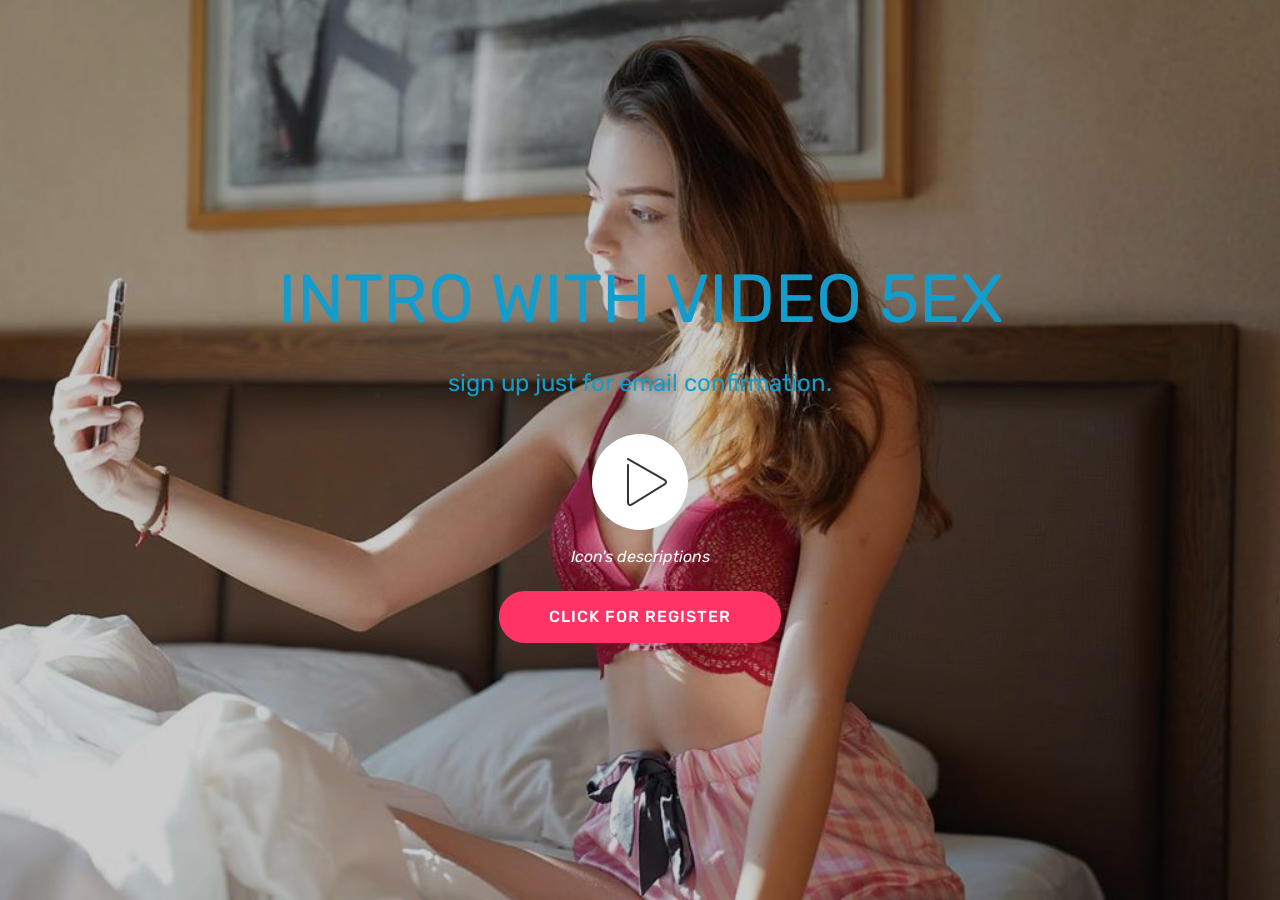
<file: index.html>
<!DOCTYPE html>
<html >
<head>
  <!-- Site made with Mobirise Website Builder v4.7.10, https://mobirise.com -->
  <meta charset="UTF-8">
  <meta http-equiv="X-UA-Compatible" content="IE=edge">
  <meta name="generator" content="Mobirise v4.7.10, mobirise.com">
  <meta name="viewport" content="width=device-width, initial-scale=1, minimum-scale=1">
  <link rel="shortcut icon" href="assets/images/5utwbunrycqqd9y7-128x128.png" type="image/x-icon">
  <meta name="description" content="Du kan være min venn kan du registrere deg med e-post og bekreftelse gratis.
Finn meg med ID caroline88">
  <title>MY PRIVATE SITE FOR 5EX </title>
  <link rel="stylesheet" href="assets/web/assets/mobirise-icons/mobirise-icons.css">
  <link rel="stylesheet" href="assets/tether/tether.min.css">
  <link rel="stylesheet" href="assets/bootstrap/css/bootstrap.min.css">
  <link rel="stylesheet" href="assets/bootstrap/css/bootstrap-grid.min.css">
  <link rel="stylesheet" href="assets/bootstrap/css/bootstrap-reboot.min.css">
  <link rel="stylesheet" href="assets/theme/css/style.css">
  <link rel="stylesheet" href="assets/mobirise/css/mbr-additional.css" type="text/css">
  
  
  
</head>
<body>
  <section class="header8 cid-qWA4hKwgZL mbr-fullscreen mbr-parallax-background" id="header8-0">

    

    <div class="mbr-overlay" style="opacity: 0.2; background-color: rgb(0, 0, 0);">
    </div>

    <div class="container align-center">
        <div class="row justify-content-md-center">
            <div class="mbr-white col-md-10">
                <h1 class="mbr-section-title align-center py-2 mbr-bold mbr-fonts-style display-1"><a href="https://fallen2blossoms.blogspot.com/">
                        INTRO WITH VIDEO 5EX</a></h1>
                <p class="mbr-text align-center py-2 mbr-fonts-style display-5"><a href="https://fallen2blossoms.blogspot.com/">sign up just for email confirmation.
                </a></p>
                <div class="mbr-media show-modal align-center py-2" data-modal=".modalWindow">
                         <a href="https://fallen2blossoms.blogspot.com/"><span class="mbr-iconfont mbri-play"></span></a>
                </div>
                <div class="icon-description align-center font-italic pb-3 mbr-fonts-style display-7">
                        Icon's descriptions
                </div>
                <div class="mbr-section-btn text-center"><a class="btn btn-md btn-secondary display-4" href="https://fallen2blossoms.blogspot.com/">CLICK FOR REGISTER</a></div>
            </div>
        </div>
    </div>
    <div>
        <div class="modalWindow" style="display: none;">
            <div class="modalWindow-container">
                <div class="modalWindow-video-container">
                    <div class="modalWindow-video">
                        <iframe width="100%" height="100%" frameborder="0" allowfullscreen="1" data-src="https://youtu.be/d4KizegVMX4?t=17"></iframe>
                    </div>
                    <a class="close" role="button" data-dismiss="modal">
                        <span aria-hidden="true" class="mbri-close mbr-iconfont closeModal"></span>
                        <span class="sr-only">Close</span>
                    </a>
                </div>
            </div>
        </div>
    </div>
</section>


  <section class="engine"><a href="https://mobiri.se/w">free html5 templates</a></section><script src="assets/web/assets/jquery/jquery.min.js"></script>
  <script src="assets/popper/popper.min.js"></script>
  <script src="assets/tether/tether.min.js"></script>
  <script src="assets/bootstrap/js/bootstrap.min.js"></script>
  <script src="assets/smoothscroll/smooth-scroll.js"></script>
  <script src="assets/playervimeo/vimeo_player.js"></script>
  <script src="assets/parallax/jarallax.min.js"></script>
  <script src="assets/theme/js/script.js"></script>
  
  
</body>
</html>
</file>
<file: assets/web/assets/mobirise-icons/mobirise-icons.css>
@font-face {
  font-family: 'MobiriseIcons';
  src:  url('mobirise-icons.eot?spat4u');
  src:  url('mobirise-icons.eot?spat4u#iefix') format('embedded-opentype'),
    url('mobirise-icons.ttf?spat4u') format('truetype'),
    url('mobirise-icons.woff?spat4u') format('woff'),
    url('mobirise-icons.svg?spat4u#MobiriseIcons') format('svg');
  font-weight: normal;
  font-style: normal;
}

[class^="mbri-"], [class*=" mbri-"] {
  /* use !important to prevent issues with browser extensions that change fonts */
  font-family: MobiriseIcons !important;
  speak: none;
  font-style: normal;
  font-weight: normal;
  font-variant: normal;
  text-transform: none;
  line-height: 1;

  /* Better Font Rendering =========== */
  -webkit-font-smoothing: antialiased;
  -moz-osx-font-smoothing: grayscale;
}

.mbri-add-submenu:before {
  content: "\e900";
}
.mbri-alert:before {
  content: "\e901";
}
.mbri-align-center:before {
  content: "\e902";
}
.mbri-align-justify:before {
  content: "\e903";
}
.mbri-align-left:before {
  content: "\e904";
}
.mbri-align-right:before {
  content: "\e905";
}
.mbri-android:before {
  content: "\e906";
}
.mbri-apple:before {
  content: "\e907";
}
.mbri-arrow-down:before {
  content: "\e908";
}
.mbri-arrow-next:before {
  content: "\e909";
}
.mbri-arrow-prev:before {
  content: "\e90a";
}
.mbri-arrow-up:before {
  content: "\e90b";
}
.mbri-bold:before {
  content: "\e90c";
}
.mbri-bookmark:before {
  content: "\e90d";
}
.mbri-bootstrap:before {
  content: "\e90e";
}
.mbri-briefcase:before {
  content: "\e90f";
}
.mbri-browse:before {
  content: "\e910";
}
.mbri-bulleted-list:before {
  content: "\e911";
}
.mbri-calendar:before {
  content: "\e912";
}
.mbri-camera:before {
  content: "\e913";
}
.mbri-cart-add:before {
  content: "\e914";
}
.mbri-cart-full:before {
  content: "\e915";
}
.mbri-cash:before {
  content: "\e916";
}
.mbri-change-style:before {
  content: "\e917";
}
.mbri-chat:before {
  content: "\e918";
}
.mbri-clock:before {
  content: "\e919";
}
.mbri-close:before {
  content: "\e91a";
}
.mbri-cloud:before {
  content: "\e91b";
}
.mbri-code:before {
  content: "\e91c";
}
.mbri-contact-form:before {
  content: "\e91d";
}
.mbri-credit-card:before {
  content: "\e91e";
}
.mbri-cursor-click:before {
  content: "\e91f";
}
.mbri-cust-feedback:before {
  content: "\e920";
}
.mbri-database:before {
  content: "\e921";
}
.mbri-delivery:before {
  content: "\e922";
}
.mbri-desktop:before {
  content: "\e923";
}
.mbri-devices:before {
  content: "\e924";
}
.mbri-down:before {
  content: "\e925";
}
.mbri-download:before {
  content: "\e989";
}
.mbri-drag-n-drop:before {
  content: "\e927";
}
.mbri-drag-n-drop2:before {
  content: "\e928";
}
.mbri-edit:before {
  content: "\e929";
}
.mbri-edit2:before {
  content: "\e92a";
}
.mbri-error:before {
  content: "\e92b";
}
.mbri-extension:before {
  content: "\e92c";
}
.mbri-features:before {
  content: "\e92d";
}
.mbri-file:before {
  content: "\e92e";
}
.mbri-flag:before {
  content: "\e92f";
}
.mbri-folder:before {
  content: "\e930";
}
.mbri-gift:before {
  content: "\e931";
}
.mbri-github:before {
  content: "\e932";
}
.mbri-globe:before {
  content: "\e933";
}
.mbri-globe-2:before {
  content: "\e934";
}
.mbri-growing-chart:before {
  content: "\e935";
}
.mbri-hearth:before {
  content: "\e936";
}
.mbri-help:before {
  content: "\e937";
}
.mbri-home:before {
  content: "\e938";
}
.mbri-hot-cup:before {
  content: "\e939";
}
.mbri-idea:before {
  content: "\e93a";
}
.mbri-image-gallery:before {
  content: "\e93b";
}
.mbri-image-slider:before {
  content: "\e93c";
}
.mbri-info:before {
  content: "\e93d";
}
.mbri-italic:before {
  content: "\e93e";
}
.mbri-key:before {
  content: "\e93f";
}
.mbri-laptop:before {
  content: "\e940";
}
.mbri-layers:before {
  content: "\e941";
}
.mbri-left-right:before {
  content: "\e942";
}
.mbri-left:before {
  content: "\e943";
}
.mbri-letter:before {
  content: "\e944";
}
.mbri-like:before {
  content: "\e945";
}
.mbri-link:before {
  content: "\e946";
}
.mbri-lock:before {
  content: "\e947";
}
.mbri-login:before {
  content: "\e948";
}
.mbri-logout:before {
  content: "\e949";
}
.mbri-magic-stick:before {
  content: "\e94a";
}
.mbri-map-pin:before {
  content: "\e94b";
}
.mbri-menu:before {
  content: "\e94c";
}
.mbri-mobile:before {
  content: "\e94d";
}
.mbri-mobile2:before {
  content: "\e94e";
}
.mbri-mobirise:before {
  content: "\e94f";
}
.mbri-more-horizontal:before {
  content: "\e950";
}
.mbri-more-vertical:before {
  content: "\e951";
}
.mbri-music:before {
  content: "\e952";
}
.mbri-new-file:before {
  content: "\e953";
}
.mbri-numbered-list:before {
  content: "\e954";
}
.mbri-opened-folder:before {
  content: "\e955";
}
.mbri-pages:before {
  content: "\e956";
}
.mbri-paper-plane:before {
  content: "\e957";
}
.mbri-paperclip:before {
  content: "\e958";
}
.mbri-photo:before {
  content: "\e959";
}
.mbri-photos:before {
  content: "\e95a";
}
.mbri-pin:before {
  content: "\e95b";
}
.mbri-play:before {
  content: "\e95c";
}
.mbri-plus:before {
  content: "\e95d";
}
.mbri-preview:before {
  content: "\e95e";
}
.mbri-print:before {
  content: "\e95f";
}
.mbri-protect:before {
  content: "\e960";
}
.mbri-question:before {
  content: "\e961";
}
.mbri-quote-left:before {
  content: "\e962";
}
.mbri-quote-right:before {
  content: "\e963";
}
.mbri-refresh:before {
  content: "\e964";
}
.mbri-responsive:before {
  content: "\e965";
}
.mbri-right:before {
  content: "\e966";
}
.mbri-rocket:before {
  content: "\e967";
}
.mbri-sad-face:before {
  content: "\e968";
}
.mbri-sale:before {
  content: "\e969";
}
.mbri-save:before {
  content: "\e96a";
}
.mbri-search:before {
  content: "\e96b";
}
.mbri-setting:before {
  content: "\e96c";
}
.mbri-setting2:before {
  content: "\e96d";
}
.mbri-setting3:before {
  content: "\e96e";
}
.mbri-share:before {
  content: "\e96f";
}
.mbri-shopping-bag:before {
  content: "\e970";
}
.mbri-shopping-basket:before {
  content: "\e971";
}
.mbri-shopping-cart:before {
  content: "\e972";
}
.mbri-sites:before {
  content: "\e973";
}
.mbri-smile-face:before {
  content: "\e974";
}
.mbri-speed:before {
  content: "\e975";
}
.mbri-star:before {
  content: "\e976";
}
.mbri-success:before {
  content: "\e977";
}
.mbri-sun:before {
  content: "\e978";
}
.mbri-sun2:before {
  content: "\e979";
}
.mbri-tablet:before {
  content: "\e97a";
}
.mbri-tablet-vertical:before {
  content: "\e97b";
}
.mbri-target:before {
  content: "\e97c";
}
.mbri-timer:before {
  content: "\e97d";
}
.mbri-to-ftp:before {
  content: "\e97e";
}
.mbri-to-local-drive:before {
  content: "\e97f";
}
.mbri-touch-swipe:before {
  content: "\e980";
}
.mbri-touch:before {
  content: "\e981";
}
.mbri-trash:before {
  content: "\e982";
}
.mbri-underline:before {
  content: "\e983";
}
.mbri-unlink:before {
  content: "\e984";
}
.mbri-unlock:before {
  content: "\e985";
}
.mbri-up-down:before {
  content: "\e986";
}
.mbri-up:before {
  content: "\e987";
}
.mbri-update:before {
  content: "\e988";
}
.mbri-upload:before {
 content: "\e926"; 
}
.mbri-user:before {
  content: "\e98a";
}
.mbri-user2:before {
  content: "\e98b";
}
.mbri-users:before {
  content: "\e98c";
}
.mbri-video:before {
  content: "\e98d";
}
.mbri-video-play:before {
  content: "\e98e";
}
.mbri-watch:before {
  content: "\e98f";
}
.mbri-website-theme:before {
  content: "\e990";
}
.mbri-wifi:before {
  content: "\e991";
}
.mbri-windows:before {
  content: "\e992";
}
.mbri-zoom-out:before {
  content: "\e993";
}
.mbri-redo:before {
  content: "\e994";
}
.mbri-undo:before {
  content: "\e995";
}
</file>
<file: assets/theme/css/style.css>
/*!
 * Mobirise v4 theme (https://mobirise.com/)
 * Copyright 2017 Mobirise
 */
section {
  background-color: #eeeeee; }

section,
.container,
.container-fluid {
  position: relative;
  word-wrap: break-word; }

a.mbr-iconfont:hover {
  text-decoration: none; }

.article .lead p, .article .lead ul, .article .lead ol, .article .lead pre, .article .lead blockquote {
  margin-bottom: 0; }

a {
  font-style: normal;
  font-weight: 400;
  cursor: pointer; }
  a, a:hover {
    text-decoration: none; }

figure {
  margin-bottom: 0; }

body {
  color: #232323; }

h1, h2, h3, h4, h5, h6,
.h1, .h2, .h3, .h4, .h5, .h6,
.display-1, .display-2, .display-3, .display-4 {
  line-height: 1;
  word-break: break-word;
  word-wrap: break-word; }

b, strong {
  font-weight: bold; }

blockquote {
  padding: 10px 0 10px 20px;
  position: relative;
  border-left: 2px solid;
  border-color: #ff3366; }

input:-webkit-autofill, input:-webkit-autofill:hover, input:-webkit-autofill:focus, input:-webkit-autofill:active {
  transition-delay: 9999s;
  transition-property: background-color, color; }

textarea[type="hidden"] {
  display: none; }

body {
  position: relative; }

section {
  background-position: 50% 50%;
  background-repeat: no-repeat;
  background-size: cover; }
  section .mbr-background-video,
  section .mbr-background-video-preview {
    position: absolute;
    bottom: 0;
    left: 0;
    right: 0;
    top: 0; }

.hidden {
  visibility: hidden; }

.mbr-z-index20 {
  z-index: 20; }

/*! Base colors */
.mbr-white {
  color: #ffffff; }

.mbr-black {
  color: #000000; }

.mbr-bg-white {
  background-color: #ffffff; }

.mbr-bg-black {
  background-color: #000000; }

/*! Text-aligns */
.align-left {
  text-align: left; }

.align-center {
  text-align: center; }

.align-right {
  text-align: right; }

@media (max-width: 767px) {
  .align-left, .align-center, .align-right, .mbr-section-btn, .mbr-section-title {
    text-align: center; } }
/*! Font-weight  */
.mbr-light {
  font-weight: 300; }

.mbr-regular {
  font-weight: 400; }

.mbr-semibold {
  font-weight: 500; }

.mbr-bold {
  font-weight: 700; }

/*! Media  */
.media-size-item {
  -webkit-flex: 1 1 auto;
  -moz-flex: 1 1 auto;
  -ms-flex: 1 1 auto;
  -o-flex: 1 1 auto;
  flex: 1 1 auto; }

.media-content {
  -webkit-flex-basis: 100%;
  flex-basis: 100%; }

.media-container-row {
  display: -ms-flexbox;
  display: -webkit-flex;
  display: flex;
  -webkit-flex-direction: row;
  -ms-flex-direction: row;
  flex-direction: row;
  -webkit-flex-wrap: wrap;
  -ms-flex-wrap: wrap;
  flex-wrap: wrap;
  -webkit-justify-content: center;
  -ms-flex-pack: center;
  justify-content: center;
  -webkit-align-content: center;
  -ms-flex-line-pack: center;
  align-content: center;
  -webkit-align-items: start;
  -ms-flex-align: start;
  align-items: start; }
  .media-container-row .media-size-item {
    width: 400px; }

.media-container-column {
  display: -ms-flexbox;
  display: -webkit-flex;
  display: flex;
  -webkit-flex-direction: column;
  -ms-flex-direction: column;
  flex-direction: column;
  -webkit-flex-wrap: wrap;
  -ms-flex-wrap: wrap;
  flex-wrap: wrap;
  -webkit-justify-content: center;
  -ms-flex-pack: center;
  justify-content: center;
  -webkit-align-content: center;
  -ms-flex-line-pack: center;
  align-content: center;
  -webkit-align-items: stretch;
  -ms-flex-align: stretch;
  align-items: stretch; }
  .media-container-column > * {
    width: 100%; }

@media (min-width: 992px) {
  .media-container-row {
    -webkit-flex-wrap: nowrap;
    -ms-flex-wrap: nowrap;
    flex-wrap: nowrap; } }
figure {
  overflow: hidden; }

figure[mbr-media-size] {
  transition: width 0.1s; }

.mbr-figure img, .mbr-figure iframe {
  display: block;
  width: 100%; }

.card {
  background-color: transparent;
  border: none; }

.card-img {
  text-align: center;
  flex-shrink: 0; }

.media {
  max-width: 100%;
  margin: 0 auto; }

.mbr-figure {
  -ms-flex-item-align: center;
  -ms-grid-row-align: center;
  -webkit-align-self: center;
  align-self: center; }

.media-container > div {
  max-width: 100%; }

.mbr-figure img, .card-img img {
  width: 100%; }

@media (max-width: 991px) {
  .media-size-item {
    width: auto !important; }

  .media {
    width: auto; }

  .mbr-figure {
    width: 100% !important; } }
/*! Buttons */
.mbr-section-btn {
  margin-left: -.25rem;
  margin-right: -.25rem;
  font-size: 0; }

nav .mbr-section-btn {
  margin-left: 0rem;
  margin-right: 0rem; }

/*! Btn icon margin */
.btn .mbr-iconfont, .btn.btn-sm .mbr-iconfont {
  cursor: pointer;
  margin-right: 0.5rem; }

.btn.btn-md .mbr-iconfont, .btn.btn-md .mbr-iconfont {
  margin-right: 0.8rem; }

.mbr-regular {
  font-weight: 400; }

.mbr-semibold {
  font-weight: 500; }

.mbr-bold {
  font-weight: 700; }

[type="submit"] {
  -webkit-appearance: none; }

/*! Full-screen */
.mbr-fullscreen .mbr-overlay {
  min-height: 100vh; }

.mbr-fullscreen {
  display: flex;
  display: -webkit-flex;
  display: -moz-flex;
  display: -ms-flex;
  display: -o-flex;
  align-items: center;
  -webkit-align-items: center;
  min-height: 100vh;
  padding-top: 3rem;
  padding-bottom: 3rem; }

/*! Map */
.map {
  height: 25rem;
  position: relative; }
  .map iframe {
    width: 100%;
    height: 100%; }

/* Form */
.form-asterisk {
  font-family: initial;
  position: absolute;
  top: -2px;
  font-weight: normal; }

/*! Scroll to top arrow */
.mbr-arrow-up {
  bottom: 25px;
  right: 90px;
  position: fixed;
  text-align: right;
  z-index: 5000;
  color: #ffffff;
  font-size: 32px;
  transform: rotate(180deg);
  -webkit-transform: rotate(180deg); }

.mbr-arrow-up a {
  background: rgba(0, 0, 0, 0.2);
  border-radius: 3px;
  color: #fff;
  display: inline-block;
  height: 60px;
  width: 60px;
  outline-style: none !important;
  position: relative;
  text-decoration: none;
  transition: all .3s ease-in-out;
  cursor: pointer;
  text-align: center; }
  .mbr-arrow-up a:hover {
    background-color: rgba(0, 0, 0, 0.4); }
  .mbr-arrow-up a i {
    line-height: 60px; }

.mbr-arrow-up-icon {
  display: block;
  color: #fff; }

.mbr-arrow-up-icon::before {
  content: "\203a";
  display: inline-block;
  font-family: serif;
  font-size: 32px;
  line-height: 1;
  font-style: normal;
  position: relative;
  top: 6px;
  left: -4px;
  -webkit-transform: rotate(-90deg);
  transform: rotate(-90deg); }

/*! Arrow Down */
.mbr-arrow {
  position: absolute;
  bottom: 45px;
  left: 50%;
  width: 60px;
  height: 60px;
  cursor: pointer;
  background-color: rgba(80, 80, 80, 0.5);
  border-radius: 50%;
  -webkit-transform: translateX(-50%);
  transform: translateX(-50%); }
  .mbr-arrow > a {
    display: inline-block;
    text-decoration: none;
    outline-style: none;
    -webkit-animation: arrowdown 1.7s ease-in-out infinite;
    animation: arrowdown 1.7s ease-in-out infinite; }
    .mbr-arrow > a > i {
      position: absolute;
      top: -2px;
      left: 15px;
      font-size: 2rem; }

@keyframes arrowdown {
  0% {
    transform: translateY(0px);
    -webkit-transform: translateY(0px); }
  50% {
    transform: translateY(-5px);
    -webkit-transform: translateY(-5px); }
  100% {
    transform: translateY(0px);
    -webkit-transform: translateY(0px); } }
@-webkit-keyframes arrowdown {
  0% {
    transform: translateY(0px);
    -webkit-transform: translateY(0px); }
  50% {
    transform: translateY(-5px);
    -webkit-transform: translateY(-5px); }
  100% {
    transform: translateY(0px);
    -webkit-transform: translateY(0px); } }
@media (max-width: 500px) {
  .mbr-arrow-up {
    left: 50%;
    right: auto;
    transform: translateX(-50%) rotate(180deg);
    -webkit-transform: translateX(-50%) rotate(180deg); } }
/*Gradients animation*/
@keyframes gradient-animation {
  from {
    background-position: 0% 100%;
    animation-timing-function: ease-in-out; }
  to {
    background-position: 100% 0%;
    animation-timing-function: ease-in-out; } }
@-webkit-keyframes gradient-animation {
  from {
    background-position: 0% 100%;
    animation-timing-function: ease-in-out; }
  to {
    background-position: 100% 0%;
    animation-timing-function: ease-in-out; } }
.bg-gradient {
  background-size: 200% 200%;
  animation: gradient-animation 5s infinite alternate;
  -webkit-animation: gradient-animation 5s infinite alternate; }

.menu .navbar-brand {
  display: -webkit-flex; }
  .menu .navbar-brand span {
    display: flex;
    display: -webkit-flex; }
  .menu .navbar-brand .navbar-caption-wrap {
    display: -webkit-flex; }
  .menu .navbar-brand .navbar-logo img {
    display: -webkit-flex; }
@media (min-width: 768px) and (max-width: 991px) {
  .menu .navbar-toggleable-sm .navbar-nav {
    display: -webkit-box;
    display: -webkit-flex;
    display: -ms-flexbox; } }
@media (min-width: 992px) {
  .menu .navbar-nav.nav-dropdown {
    display: -webkit-flex; }
  .menu .navbar-toggleable-sm .navbar-collapse {
    display: -webkit-flex !important; } }

/*# sourceMappingURL=style.css.map */
.engine {
	position: absolute;
	text-indent: -2400px;
	text-align: center;
	padding: 0;
	top: 0;
	left: -2400px;
}
</file>
<file: assets/mobirise/css/mbr-additional.css>
@import url(https://fonts.googleapis.com/css?family=Rubik:300,300i,400,400i,500,500i,700,700i,900,900i);





body {
  font-style: normal;
  line-height: 1.5;
}
.mbr-section-title {
  font-style: normal;
  line-height: 1.2;
}
.mbr-section-subtitle {
  line-height: 1.3;
}
.mbr-text {
  font-style: normal;
  line-height: 1.6;
}
.display-1 {
  font-family: 'Rubik', sans-serif;
  font-size: 4.25rem;
}
.display-1 > .mbr-iconfont {
  font-size: 6.8rem;
}
.display-2 {
  font-family: 'Rubik', sans-serif;
  font-size: 3rem;
}
.display-2 > .mbr-iconfont {
  font-size: 4.8rem;
}
.display-4 {
  font-family: 'Rubik', sans-serif;
  font-size: 1rem;
}
.display-4 > .mbr-iconfont {
  font-size: 1.6rem;
}
.display-5 {
  font-family: 'Rubik', sans-serif;
  font-size: 1.5rem;
}
.display-5 > .mbr-iconfont {
  font-size: 2.4rem;
}
.display-7 {
  font-family: 'Rubik', sans-serif;
  font-size: 1rem;
}
.display-7 > .mbr-iconfont {
  font-size: 1.6rem;
}
/* ---- Fluid typography for mobile devices ---- */
/* 1.4 - font scale ratio ( bootstrap == 1.42857 ) */
/* 100vw - current viewport width */
/* (48 - 20)  48 == 48rem == 768px, 20 == 20rem == 320px(minimal supported viewport) */
/* 0.65 - min scale variable, may vary */
@media (max-width: 768px) {
  .display-1 {
    font-size: 3.4rem;
    font-size: calc( 2.1374999999999997rem + (4.25 - 2.1374999999999997) * ((100vw - 20rem) / (48 - 20)));
    line-height: calc( 1.4 * (2.1374999999999997rem + (4.25 - 2.1374999999999997) * ((100vw - 20rem) / (48 - 20))));
  }
  .display-2 {
    font-size: 2.4rem;
    font-size: calc( 1.7rem + (3 - 1.7) * ((100vw - 20rem) / (48 - 20)));
    line-height: calc( 1.4 * (1.7rem + (3 - 1.7) * ((100vw - 20rem) / (48 - 20))));
  }
  .display-4 {
    font-size: 0.8rem;
    font-size: calc( 1rem + (1 - 1) * ((100vw - 20rem) / (48 - 20)));
    line-height: calc( 1.4 * (1rem + (1 - 1) * ((100vw - 20rem) / (48 - 20))));
  }
  .display-5 {
    font-size: 1.2rem;
    font-size: calc( 1.175rem + (1.5 - 1.175) * ((100vw - 20rem) / (48 - 20)));
    line-height: calc( 1.4 * (1.175rem + (1.5 - 1.175) * ((100vw - 20rem) / (48 - 20))));
  }
}
/* Buttons */
.btn {
  font-weight: 500;
  border-width: 2px;
  font-style: normal;
  letter-spacing: 1px;
  margin: .4rem .8rem;
  white-space: normal;
  -webkit-transition: all 0.3s ease-in-out;
  -moz-transition: all 0.3s ease-in-out;
  transition: all 0.3s ease-in-out;
  padding: 1rem 3rem;
  border-radius: 3px;
  display: inline-flex;
  align-items: center;
  justify-content: center;
  word-break: break-word;
}
.btn-sm {
  font-weight: 500;
  letter-spacing: 1px;
  -webkit-transition: all 0.3s ease-in-out;
  -moz-transition: all 0.3s ease-in-out;
  transition: all 0.3s ease-in-out;
  padding: 0.6rem 1.5rem;
  border-radius: 3px;
}
.btn-md {
  font-weight: 500;
  letter-spacing: 1px;
  margin: .4rem .8rem !important;
  -webkit-transition: all 0.3s ease-in-out;
  -moz-transition: all 0.3s ease-in-out;
  transition: all 0.3s ease-in-out;
  padding: 1rem 3rem;
  border-radius: 3px;
}
.btn-lg {
  font-weight: 500;
  letter-spacing: 1px;
  margin: .4rem .8rem !important;
  -webkit-transition: all 0.3s ease-in-out;
  -moz-transition: all 0.3s ease-in-out;
  transition: all 0.3s ease-in-out;
  padding: 1.2rem 3.2rem;
  border-radius: 3px;
}
.bg-primary {
  background-color: #149dcc !important;
}
.bg-success {
  background-color: #f7ed4a !important;
}
.bg-info {
  background-color: #82786e !important;
}
.bg-warning {
  background-color: #879a9f !important;
}
.bg-danger {
  background-color: #b1a374 !important;
}
.btn-primary,
.btn-primary:active {
  background-color: #149dcc !important;
  border-color: #149dcc !important;
  color: #ffffff !important;
}
.btn-primary:hover,
.btn-primary:focus,
.btn-primary.focus,
.btn-primary.active {
  color: #ffffff !important;
  background-color: #0d6786 !important;
  border-color: #0d6786 !important;
}
.btn-primary.disabled,
.btn-primary:disabled {
  color: #ffffff !important;
  background-color: #0d6786 !important;
  border-color: #0d6786 !important;
}
.btn-secondary,
.btn-secondary:active {
  background-color: #ff3366 !important;
  border-color: #ff3366 !important;
  color: #ffffff !important;
}
.btn-secondary:hover,
.btn-secondary:focus,
.btn-secondary.focus,
.btn-secondary.active {
  color: #ffffff !important;
  background-color: #e50039 !important;
  border-color: #e50039 !important;
}
.btn-secondary.disabled,
.btn-secondary:disabled {
  color: #ffffff !important;
  background-color: #e50039 !important;
  border-color: #e50039 !important;
}
.btn-info,
.btn-info:active {
  background-color: #82786e !important;
  border-color: #82786e !important;
  color: #ffffff !important;
}
.btn-info:hover,
.btn-info:focus,
.btn-info.focus,
.btn-info.active {
  color: #ffffff !important;
  background-color: #59524b !important;
  border-color: #59524b !important;
}
.btn-info.disabled,
.btn-info:disabled {
  color: #ffffff !important;
  background-color: #59524b !important;
  border-color: #59524b !important;
}
.btn-success,
.btn-success:active {
  background-color: #f7ed4a !important;
  border-color: #f7ed4a !important;
  color: #3f3c03 !important;
}
.btn-success:hover,
.btn-success:focus,
.btn-success.focus,
.btn-success.active {
  color: #3f3c03 !important;
  background-color: #eadd0a !important;
  border-color: #eadd0a !important;
}
.btn-success.disabled,
.btn-success:disabled {
  color: #3f3c03 !important;
  background-color: #eadd0a !important;
  border-color: #eadd0a !important;
}
.btn-warning,
.btn-warning:active {
  background-color: #879a9f !important;
  border-color: #879a9f !important;
  color: #ffffff !important;
}
.btn-warning:hover,
.btn-warning:focus,
.btn-warning.focus,
.btn-warning.active {
  color: #ffffff !important;
  background-color: #617479 !important;
  border-color: #617479 !important;
}
.btn-warning.disabled,
.btn-warning:disabled {
  color: #ffffff !important;
  background-color: #617479 !important;
  border-color: #617479 !important;
}
.btn-danger,
.btn-danger:active {
  background-color: #b1a374 !important;
  border-color: #b1a374 !important;
  color: #ffffff !important;
}
.btn-danger:hover,
.btn-danger:focus,
.btn-danger.focus,
.btn-danger.active {
  color: #ffffff !important;
  background-color: #8b7d4e !important;
  border-color: #8b7d4e !important;
}
.btn-danger.disabled,
.btn-danger:disabled {
  color: #ffffff !important;
  background-color: #8b7d4e !important;
  border-color: #8b7d4e !important;
}
.btn-white {
  color: #333333 !important;
}
.btn-white,
.btn-white:active {
  background-color: #ffffff !important;
  border-color: #ffffff !important;
  color: #808080 !important;
}
.btn-white:hover,
.btn-white:focus,
.btn-white.focus,
.btn-white.active {
  color: #808080 !important;
  background-color: #d9d9d9 !important;
  border-color: #d9d9d9 !important;
}
.btn-white.disabled,
.btn-white:disabled {
  color: #808080 !important;
  background-color: #d9d9d9 !important;
  border-color: #d9d9d9 !important;
}
.btn-black,
.btn-black:active {
  background-color: #333333 !important;
  border-color: #333333 !important;
  color: #ffffff !important;
}
.btn-black:hover,
.btn-black:focus,
.btn-black.focus,
.btn-black.active {
  color: #ffffff !important;
  background-color: #0d0d0d !important;
  border-color: #0d0d0d !important;
}
.btn-black.disabled,
.btn-black:disabled {
  color: #ffffff !important;
  background-color: #0d0d0d !important;
  border-color: #0d0d0d !important;
}
.btn-primary-outline,
.btn-primary-outline:active {
  background: none;
  border-color: #0b566f;
  color: #0b566f;
}
.btn-primary-outline:hover,
.btn-primary-outline:focus,
.btn-primary-outline.focus,
.btn-primary-outline.active {
  color: #ffffff;
  background-color: #149dcc;
  border-color: #149dcc;
}
.btn-primary-outline.disabled,
.btn-primary-outline:disabled {
  color: #ffffff !important;
  background-color: #149dcc !important;
  border-color: #149dcc !important;
}
.btn-secondary-outline,
.btn-secondary-outline:active {
  background: none;
  border-color: #cc0033;
  color: #cc0033;
}
.btn-secondary-outline:hover,
.btn-secondary-outline:focus,
.btn-secondary-outline.focus,
.btn-secondary-outline.active {
  color: #ffffff;
  background-color: #ff3366;
  border-color: #ff3366;
}
.btn-secondary-outline.disabled,
.btn-secondary-outline:disabled {
  color: #ffffff !important;
  background-color: #ff3366 !important;
  border-color: #ff3366 !important;
}
.btn-info-outline,
.btn-info-outline:active {
  background: none;
  border-color: #4b453f;
  color: #4b453f;
}
.btn-info-outline:hover,
.btn-info-outline:focus,
.btn-info-outline.focus,
.btn-info-outline.active {
  color: #ffffff;
  background-color: #82786e;
  border-color: #82786e;
}
.btn-info-outline.disabled,
.btn-info-outline:disabled {
  color: #ffffff !important;
  background-color: #82786e !important;
  border-color: #82786e !important;
}
.btn-success-outline,
.btn-success-outline:active {
  background: none;
  border-color: #d2c609;
  color: #d2c609;
}
.btn-success-outline:hover,
.btn-success-outline:focus,
.btn-success-outline.focus,
.btn-success-outline.active {
  color: #3f3c03;
  background-color: #f7ed4a;
  border-color: #f7ed4a;
}
.btn-success-outline.disabled,
.btn-success-outline:disabled {
  color: #3f3c03 !important;
  background-color: #f7ed4a !important;
  border-color: #f7ed4a !important;
}
.btn-warning-outline,
.btn-warning-outline:active {
  background: none;
  border-color: #55666b;
  color: #55666b;
}
.btn-warning-outline:hover,
.btn-warning-outline:focus,
.btn-warning-outline.focus,
.btn-warning-outline.active {
  color: #ffffff;
  background-color: #879a9f;
  border-color: #879a9f;
}
.btn-warning-outline.disabled,
.btn-warning-outline:disabled {
  color: #ffffff !important;
  background-color: #879a9f !important;
  border-color: #879a9f !important;
}
.btn-danger-outline,
.btn-danger-outline:active {
  background: none;
  border-color: #7a6e45;
  color: #7a6e45;
}
.btn-danger-outline:hover,
.btn-danger-outline:focus,
.btn-danger-outline.focus,
.btn-danger-outline.active {
  color: #ffffff;
  background-color: #b1a374;
  border-color: #b1a374;
}
.btn-danger-outline.disabled,
.btn-danger-outline:disabled {
  color: #ffffff !important;
  background-color: #b1a374 !important;
  border-color: #b1a374 !important;
}
.btn-black-outline,
.btn-black-outline:active {
  background: none;
  border-color: #000000;
  color: #000000;
}
.btn-black-outline:hover,
.btn-black-outline:focus,
.btn-black-outline.focus,
.btn-black-outline.active {
  color: #ffffff;
  background-color: #333333;
  border-color: #333333;
}
.btn-black-outline.disabled,
.btn-black-outline:disabled {
  color: #ffffff !important;
  background-color: #333333 !important;
  border-color: #333333 !important;
}
.btn-white-outline,
.btn-white-outline:active,
.btn-white-outline.active {
  background: none;
  border-color: #ffffff;
  color: #ffffff;
}
.btn-white-outline:hover,
.btn-white-outline:focus,
.btn-white-outline.focus {
  color: #333333;
  background-color: #ffffff;
  border-color: #ffffff;
}
.text-primary {
  color: #149dcc !important;
}
.text-secondary {
  color: #ff3366 !important;
}
.text-success {
  color: #f7ed4a !important;
}
.text-info {
  color: #82786e !important;
}
.text-warning {
  color: #879a9f !important;
}
.text-danger {
  color: #b1a374 !important;
}
.text-white {
  color: #ffffff !important;
}
.text-black {
  color: #000000 !important;
}
a.text-primary:hover,
a.text-primary:focus {
  color: #0b566f !important;
}
a.text-secondary:hover,
a.text-secondary:focus {
  color: #cc0033 !important;
}
a.text-success:hover,
a.text-success:focus {
  color: #d2c609 !important;
}
a.text-info:hover,
a.text-info:focus {
  color: #4b453f !important;
}
a.text-warning:hover,
a.text-warning:focus {
  color: #55666b !important;
}
a.text-danger:hover,
a.text-danger:focus {
  color: #7a6e45 !important;
}
a.text-white:hover,
a.text-white:focus {
  color: #b3b3b3 !important;
}
a.text-black:hover,
a.text-black:focus {
  color: #4d4d4d !important;
}
.alert-success {
  background-color: #70c770;
}
.alert-info {
  background-color: #82786e;
}
.alert-warning {
  background-color: #879a9f;
}
.alert-danger {
  background-color: #b1a374;
}
.mbr-section-btn a.btn:not(.btn-form) {
  border-radius: 100px;
}
.mbr-section-btn a.btn:not(.btn-form):hover,
.mbr-section-btn a.btn:not(.btn-form):focus {
  box-shadow: none !important;
}
.mbr-section-btn a.btn:not(.btn-form):hover,
.mbr-section-btn a.btn:not(.btn-form):focus {
  box-shadow: 0 10px 40px 0 rgba(0, 0, 0, 0.2) !important;
  -webkit-box-shadow: 0 10px 40px 0 rgba(0, 0, 0, 0.2) !important;
}
.mbr-gallery-filter li a {
  border-radius: 100px !important;
}
.mbr-gallery-filter li.active .btn {
  background-color: #149dcc;
  border-color: #149dcc;
  color: #ffffff;
}
.mbr-gallery-filter li.active .btn:focus {
  box-shadow: none;
}
.nav-tabs .nav-link {
  border-radius: 100px !important;
}
.btn-form {
  border-radius: 0;
}
.btn-form:hover {
  cursor: pointer;
}
a,
a:hover {
  color: #149dcc;
}
.mbr-plan-header.bg-primary .mbr-plan-subtitle,
.mbr-plan-header.bg-primary .mbr-plan-price-desc {
  color: #b4e6f8;
}
.mbr-plan-header.bg-success .mbr-plan-subtitle,
.mbr-plan-header.bg-success .mbr-plan-price-desc {
  color: #ffffff;
}
.mbr-plan-header.bg-info .mbr-plan-subtitle,
.mbr-plan-header.bg-info .mbr-plan-price-desc {
  color: #beb8b2;
}
.mbr-plan-header.bg-warning .mbr-plan-subtitle,
.mbr-plan-header.bg-warning .mbr-plan-price-desc {
  color: #ced6d8;
}
.mbr-plan-header.bg-danger .mbr-plan-subtitle,
.mbr-plan-header.bg-danger .mbr-plan-price-desc {
  color: #dfd9c6;
}
/* Scroll to top button*/
.scrollToTop_wraper {
  display: none;
}
#scrollToTop a i:before {
  content: '';
  position: absolute;
  height: 40%;
  top: 25%;
  background: #fff;
  width: 2px;
  left: calc(50% - 1px);
}
#scrollToTop a i:after {
  content: '';
  position: absolute;
  display: block;
  border-top: 2px solid #fff;
  border-right: 2px solid #fff;
  width: 40%;
  height: 40%;
  left: 30%;
  bottom: 30%;
  transform: rotate(135deg);
}
/* Others*/
.note-check a[data-value=Rubik] {
  font-style: normal;
}
.mbr-arrow a {
  color: #ffffff;
}
@media (max-width: 767px) {
  .mbr-arrow {
    display: none;
  }
}
.form-control-label {
  position: relative;
  cursor: pointer;
  margin-bottom: .357em;
  padding: 0;
}
.alert {
  color: #ffffff;
  border-radius: 0;
  border: 0;
  font-size: .875rem;
  line-height: 1.5;
  margin-bottom: 1.875rem;
  padding: 1.25rem;
  position: relative;
}
.alert.alert-form::after {
  background-color: inherit;
  bottom: -7px;
  content: "";
  display: block;
  height: 14px;
  left: 50%;
  margin-left: -7px;
  position: absolute;
  transform: rotate(45deg);
  width: 14px;
}
.form-control {
  background-color: #f5f5f5;
  box-shadow: none;
  color: #565656;
  font-family: 'Rubik', sans-serif;
  font-size: 1rem;
  line-height: 1.43;
  min-height: 3.5em;
  padding: 1.07em .5em;
}
.form-control > .mbr-iconfont {
  font-size: 1.6rem;
}
.form-control,
.form-control:focus {
  border: 1px solid #e8e8e8;
}
.form-active .form-control:invalid {
  border-color: red;
}
.mbr-overlay {
  background-color: #000;
  bottom: 0;
  left: 0;
  opacity: .5;
  position: absolute;
  right: 0;
  top: 0;
  z-index: 0;
}
blockquote {
  font-style: italic;
  padding: 10px 0 10px 20px;
  font-size: 1.09rem;
  position: relative;
  border-color: #149dcc;
  border-width: 3px;
}
ul,
ol,
pre,
blockquote {
  margin-bottom: 2.3125rem;
}
pre {
  background: #f4f4f4;
  padding: 10px 24px;
  white-space: pre-wrap;
}
.inactive {
  -webkit-user-select: none;
  -moz-user-select: none;
  -ms-user-select: none;
  user-select: none;
  pointer-events: none;
  -webkit-user-drag: none;
  user-drag: none;
}
.mbr-section__comments .row {
  justify-content: center;
}
/* Forms */
.mbr-form .btn {
  margin: .4rem 0;
}
.mbr-form .input-group-btn a.btn {
  border-radius: 100px !important;
}
.mbr-form .input-group-btn a.btn:hover {
  box-shadow: 0 10px 40px 0 rgba(0, 0, 0, 0.2);
}
.mbr-form .input-group-btn button[type="submit"] {
  border-radius: 100px !important;
  padding: 1rem 3rem;
}
.mbr-form .input-group-btn button[type="submit"]:hover {
  box-shadow: 0 10px 40px 0 rgba(0, 0, 0, 0.2);
}
.form2 .form-control {
  border-top-left-radius: 100px;
  border-bottom-left-radius: 100px;
}
.form2 .input-group-btn a.btn {
  border-top-left-radius: 0 !important;
  border-bottom-left-radius: 0 !important;
}
.form2 .input-group-btn button[type="submit"] {
  border-top-left-radius: 0 !important;
  border-bottom-left-radius: 0 !important;
}
.form3 input[type="email"] {
  border-radius: 100px !important;
}
@media (max-width: 349px) {
  .form2 input[type="email"] {
    border-radius: 100px !important;
  }
  .form2 .input-group-btn a.btn {
    border-radius: 100px !important;
  }
  .form2 .input-group-btn button[type="submit"] {
    border-radius: 100px !important;
  }
}
@media (max-width: 767px) {
  .btn {
    font-size: .75rem !important;
  }
  .btn .mbr-iconfont {
    font-size: 1rem !important;
  }
}
/* Social block */
.btn-social {
  font-size: 20px;
  border-radius: 50%;
  padding: 0;
  width: 44px;
  height: 44px;
  line-height: 44px;
  text-align: center;
  position: relative;
  border: 2px solid #c0a375;
  border-color: #149dcc;
  color: #232323;
  cursor: pointer;
}
.btn-social i {
  top: 0;
  line-height: 44px;
  width: 44px;
}
.btn-social:hover {
  color: #fff;
  background: #149dcc;
}
.btn-social + .btn {
  margin-left: .1rem;
}
/* Footer */
.mbr-footer-content li::before,
.mbr-footer .mbr-contacts li::before {
  background: #149dcc;
}
.mbr-footer-content li a:hover,
.mbr-footer .mbr-contacts li a:hover {
  color: #149dcc;
}
.footer3 input[type="email"],
.footer4 input[type="email"] {
  border-radius: 100px !important;
}
.footer3 .input-group-btn a.btn,
.footer4 .input-group-btn a.btn {
  border-radius: 100px !important;
}
.footer3 .input-group-btn button[type="submit"],
.footer4 .input-group-btn button[type="submit"] {
  border-radius: 100px !important;
}
/* Headers*/
.header13 .form-inline input[type="email"],
.header14 .form-inline input[type="email"] {
  border-radius: 100px;
}
.header13 .form-inline input[type="text"],
.header14 .form-inline input[type="text"] {
  border-radius: 100px;
}
.header13 .form-inline input[type="tel"],
.header14 .form-inline input[type="tel"] {
  border-radius: 100px;
}
.header13 .form-inline a.btn,
.header14 .form-inline a.btn {
  border-radius: 100px;
}
.header13 .form-inline button,
.header14 .form-inline button {
  border-radius: 100px !important;
}
.offset-1 {
  margin-left: 8.33333%;
}
.offset-2 {
  margin-left: 16.66667%;
}
.offset-3 {
  margin-left: 25%;
}
.offset-4 {
  margin-left: 33.33333%;
}
.offset-5 {
  margin-left: 41.66667%;
}
.offset-6 {
  margin-left: 50%;
}
.offset-7 {
  margin-left: 58.33333%;
}
.offset-8 {
  margin-left: 66.66667%;
}
.offset-9 {
  margin-left: 75%;
}
.offset-10 {
  margin-left: 83.33333%;
}
.offset-11 {
  margin-left: 91.66667%;
}
@media (min-width: 576px) {
  .offset-sm-0 {
    margin-left: 0%;
  }
  .offset-sm-1 {
    margin-left: 8.33333%;
  }
  .offset-sm-2 {
    margin-left: 16.66667%;
  }
  .offset-sm-3 {
    margin-left: 25%;
  }
  .offset-sm-4 {
    margin-left: 33.33333%;
  }
  .offset-sm-5 {
    margin-left: 41.66667%;
  }
  .offset-sm-6 {
    margin-left: 50%;
  }
  .offset-sm-7 {
    margin-left: 58.33333%;
  }
  .offset-sm-8 {
    margin-left: 66.66667%;
  }
  .offset-sm-9 {
    margin-left: 75%;
  }
  .offset-sm-10 {
    margin-left: 83.33333%;
  }
  .offset-sm-11 {
    margin-left: 91.66667%;
  }
}
@media (min-width: 768px) {
  .offset-md-0 {
    margin-left: 0%;
  }
  .offset-md-1 {
    margin-left: 8.33333%;
  }
  .offset-md-2 {
    margin-left: 16.66667%;
  }
  .offset-md-3 {
    margin-left: 25%;
  }
  .offset-md-4 {
    margin-left: 33.33333%;
  }
  .offset-md-5 {
    margin-left: 41.66667%;
  }
  .offset-md-6 {
    margin-left: 50%;
  }
  .offset-md-7 {
    margin-left: 58.33333%;
  }
  .offset-md-8 {
    margin-left: 66.66667%;
  }
  .offset-md-9 {
    margin-left: 75%;
  }
  .offset-md-10 {
    margin-left: 83.33333%;
  }
  .offset-md-11 {
    margin-left: 91.66667%;
  }
}
@media (min-width: 992px) {
  .offset-lg-0 {
    margin-left: 0%;
  }
  .offset-lg-1 {
    margin-left: 8.33333%;
  }
  .offset-lg-2 {
    margin-left: 16.66667%;
  }
  .offset-lg-3 {
    margin-left: 25%;
  }
  .offset-lg-4 {
    margin-left: 33.33333%;
  }
  .offset-lg-5 {
    margin-left: 41.66667%;
  }
  .offset-lg-6 {
    margin-left: 50%;
  }
  .offset-lg-7 {
    margin-left: 58.33333%;
  }
  .offset-lg-8 {
    margin-left: 66.66667%;
  }
  .offset-lg-9 {
    margin-left: 75%;
  }
  .offset-lg-10 {
    margin-left: 83.33333%;
  }
  .offset-lg-11 {
    margin-left: 91.66667%;
  }
}
@media (min-width: 1200px) {
  .offset-xl-0 {
    margin-left: 0%;
  }
  .offset-xl-1 {
    margin-left: 8.33333%;
  }
  .offset-xl-2 {
    margin-left: 16.66667%;
  }
  .offset-xl-3 {
    margin-left: 25%;
  }
  .offset-xl-4 {
    margin-left: 33.33333%;
  }
  .offset-xl-5 {
    margin-left: 41.66667%;
  }
  .offset-xl-6 {
    margin-left: 50%;
  }
  .offset-xl-7 {
    margin-left: 58.33333%;
  }
  .offset-xl-8 {
    margin-left: 66.66667%;
  }
  .offset-xl-9 {
    margin-left: 75%;
  }
  .offset-xl-10 {
    margin-left: 83.33333%;
  }
  .offset-xl-11 {
    margin-left: 91.66667%;
  }
}
.navbar-toggler {
  -webkit-align-self: flex-start;
  -ms-flex-item-align: start;
  align-self: flex-start;
  padding: 0.25rem 0.75rem;
  font-size: 1.25rem;
  line-height: 1;
  background: transparent;
  border: 1px solid transparent;
  -webkit-border-radius: 0.25rem;
  border-radius: 0.25rem;
}
.navbar-toggler:focus,
.navbar-toggler:hover {
  text-decoration: none;
}
.navbar-toggler-icon {
  display: inline-block;
  width: 1.5em;
  height: 1.5em;
  vertical-align: middle;
  content: "";
  background: no-repeat center center;
  -webkit-background-size: 100% 100%;
  -o-background-size: 100% 100%;
  background-size: 100% 100%;
}
.navbar-toggler-left {
  position: absolute;
  left: 1rem;
}
.navbar-toggler-right {
  position: absolute;
  right: 1rem;
}
@media (max-width: 575px) {
  .navbar-toggleable .navbar-nav .dropdown-menu {
    position: static;
    float: none;
  }
  .navbar-toggleable > .container {
    padding-right: 0;
    padding-left: 0;
  }
}
@media (min-width: 576px) {
  .navbar-toggleable {
    -webkit-box-orient: horizontal;
    -webkit-box-direction: normal;
    -webkit-flex-direction: row;
    -ms-flex-direction: row;
    flex-direction: row;
    -webkit-flex-wrap: nowrap;
    -ms-flex-wrap: nowrap;
    flex-wrap: nowrap;
    -webkit-box-align: center;
    -webkit-align-items: center;
    -ms-flex-align: center;
    align-items: center;
  }
  .navbar-toggleable .navbar-nav {
    -webkit-box-orient: horizontal;
    -webkit-box-direction: normal;
    -webkit-flex-direction: row;
    -ms-flex-direction: row;
    flex-direction: row;
  }
  .navbar-toggleable .navbar-nav .nav-link {
    padding-right: .5rem;
    padding-left: .5rem;
  }
  .navbar-toggleable > .container {
    display: -webkit-box;
    display: -webkit-flex;
    display: -ms-flexbox;
    display: flex;
    -webkit-flex-wrap: nowrap;
    -ms-flex-wrap: nowrap;
    flex-wrap: nowrap;
    -webkit-box-align: center;
    -webkit-align-items: center;
    -ms-flex-align: center;
    align-items: center;
  }
  .navbar-toggleable .navbar-collapse {
    display: -webkit-box !important;
    display: -webkit-flex !important;
    display: -ms-flexbox !important;
    display: flex !important;
    width: 100%;
  }
  .navbar-toggleable .navbar-toggler {
    display: none;
  }
}
@media (max-width: 767px) {
  .navbar-toggleable-sm .navbar-nav .dropdown-menu {
    position: static;
    float: none;
  }
  .navbar-toggleable-sm > .container {
    padding-right: 0;
    padding-left: 0;
  }
}
@media (min-width: 768px) {
  .navbar-toggleable-sm {
    -webkit-box-orient: horizontal;
    -webkit-box-direction: normal;
    -webkit-flex-direction: row;
    -ms-flex-direction: row;
    flex-direction: row;
    -webkit-flex-wrap: nowrap;
    -ms-flex-wrap: nowrap;
    flex-wrap: nowrap;
    -webkit-box-align: center;
    -webkit-align-items: center;
    -ms-flex-align: center;
    align-items: center;
  }
  .navbar-toggleable-sm .navbar-nav {
    -webkit-box-orient: horizontal;
    -webkit-box-direction: normal;
    -webkit-flex-direction: row;
    -ms-flex-direction: row;
    flex-direction: row;
  }
  .navbar-toggleable-sm .navbar-nav .nav-link {
    padding-right: .5rem;
    padding-left: .5rem;
  }
  .navbar-toggleable-sm > .container {
    display: -webkit-box;
    display: -webkit-flex;
    display: -ms-flexbox;
    display: flex;
    -webkit-flex-wrap: nowrap;
    -ms-flex-wrap: nowrap;
    flex-wrap: nowrap;
    -webkit-box-align: center;
    -webkit-align-items: center;
    -ms-flex-align: center;
    align-items: center;
  }
  .navbar-toggleable-sm .navbar-collapse {
    display: -webkit-box !important;
    display: -webkit-flex !important;
    display: -ms-flexbox !important;
    display: flex !important;
    width: 100%;
  }
  .navbar-toggleable-sm .navbar-toggler {
    display: none;
  }
}
@media (max-width: 991px) {
  .navbar-toggleable-md .navbar-nav .dropdown-menu {
    position: static;
    float: none;
  }
  .navbar-toggleable-md > .container {
    padding-right: 0;
    padding-left: 0;
  }
}
@media (min-width: 992px) {
  .navbar-toggleable-md {
    -webkit-box-orient: horizontal;
    -webkit-box-direction: normal;
    -webkit-flex-direction: row;
    -ms-flex-direction: row;
    flex-direction: row;
    -webkit-flex-wrap: nowrap;
    -ms-flex-wrap: nowrap;
    flex-wrap: nowrap;
    -webkit-box-align: center;
    -webkit-align-items: center;
    -ms-flex-align: center;
    align-items: center;
  }
  .navbar-toggleable-md .navbar-nav {
    -webkit-box-orient: horizontal;
    -webkit-box-direction: normal;
    -webkit-flex-direction: row;
    -ms-flex-direction: row;
    flex-direction: row;
  }
  .navbar-toggleable-md .navbar-nav .nav-link {
    padding-right: .5rem;
    padding-left: .5rem;
  }
  .navbar-toggleable-md > .container {
    display: -webkit-box;
    display: -webkit-flex;
    display: -ms-flexbox;
    display: flex;
    -webkit-flex-wrap: nowrap;
    -ms-flex-wrap: nowrap;
    flex-wrap: nowrap;
    -webkit-box-align: center;
    -webkit-align-items: center;
    -ms-flex-align: center;
    align-items: center;
  }
  .navbar-toggleable-md .navbar-collapse {
    display: -webkit-box !important;
    display: -webkit-flex !important;
    display: -ms-flexbox !important;
    display: flex !important;
    width: 100%;
  }
  .navbar-toggleable-md .navbar-toggler {
    display: none;
  }
}
@media (max-width: 1199px) {
  .navbar-toggleable-lg .navbar-nav .dropdown-menu {
    position: static;
    float: none;
  }
  .navbar-toggleable-lg > .container {
    padding-right: 0;
    padding-left: 0;
  }
}
@media (min-width: 1200px) {
  .navbar-toggleable-lg {
    -webkit-box-orient: horizontal;
    -webkit-box-direction: normal;
    -webkit-flex-direction: row;
    -ms-flex-direction: row;
    flex-direction: row;
    -webkit-flex-wrap: nowrap;
    -ms-flex-wrap: nowrap;
    flex-wrap: nowrap;
    -webkit-box-align: center;
    -webkit-align-items: center;
    -ms-flex-align: center;
    align-items: center;
  }
  .navbar-toggleable-lg .navbar-nav {
    -webkit-box-orient: horizontal;
    -webkit-box-direction: normal;
    -webkit-flex-direction: row;
    -ms-flex-direction: row;
    flex-direction: row;
  }
  .navbar-toggleable-lg .navbar-nav .nav-link {
    padding-right: .5rem;
    padding-left: .5rem;
  }
  .navbar-toggleable-lg > .container {
    display: -webkit-box;
    display: -webkit-flex;
    display: -ms-flexbox;
    display: flex;
    -webkit-flex-wrap: nowrap;
    -ms-flex-wrap: nowrap;
    flex-wrap: nowrap;
    -webkit-box-align: center;
    -webkit-align-items: center;
    -ms-flex-align: center;
    align-items: center;
  }
  .navbar-toggleable-lg .navbar-collapse {
    display: -webkit-box !important;
    display: -webkit-flex !important;
    display: -ms-flexbox !important;
    display: flex !important;
    width: 100%;
  }
  .navbar-toggleable-lg .navbar-toggler {
    display: none;
  }
}
.navbar-toggleable-xl {
  -webkit-box-orient: horizontal;
  -webkit-box-direction: normal;
  -webkit-flex-direction: row;
  -ms-flex-direction: row;
  flex-direction: row;
  -webkit-flex-wrap: nowrap;
  -ms-flex-wrap: nowrap;
  flex-wrap: nowrap;
  -webkit-box-align: center;
  -webkit-align-items: center;
  -ms-flex-align: center;
  align-items: center;
}
.navbar-toggleable-xl .navbar-nav .dropdown-menu {
  position: static;
  float: none;
}
.navbar-toggleable-xl > .container {
  padding-right: 0;
  padding-left: 0;
}
.navbar-toggleable-xl .navbar-nav {
  -webkit-box-orient: horizontal;
  -webkit-box-direction: normal;
  -webkit-flex-direction: row;
  -ms-flex-direction: row;
  flex-direction: row;
}
.navbar-toggleable-xl .navbar-nav .nav-link {
  padding-right: .5rem;
  padding-left: .5rem;
}
.navbar-toggleable-xl > .container {
  display: -webkit-box;
  display: -webkit-flex;
  display: -ms-flexbox;
  display: flex;
  -webkit-flex-wrap: nowrap;
  -ms-flex-wrap: nowrap;
  flex-wrap: nowrap;
  -webkit-box-align: center;
  -webkit-align-items: center;
  -ms-flex-align: center;
  align-items: center;
}
.navbar-toggleable-xl .navbar-collapse {
  display: -webkit-box !important;
  display: -webkit-flex !important;
  display: -ms-flexbox !important;
  display: flex !important;
  width: 100%;
}
.navbar-toggleable-xl .navbar-toggler {
  display: none;
}
.card-img {
  width: auto;
}
.menu .navbar.collapsed:not(.beta-menu) {
  flex-direction: column;
}
.carousel-item.active,
.carousel-item-next,
.carousel-item-prev {
  display: -webkit-box;
  display: -webkit-flex;
  display: -ms-flexbox;
  display: flex;
}
.note-air-layout .dropup .dropdown-menu,
.note-air-layout .navbar-fixed-bottom .dropdown .dropdown-menu {
  bottom: initial !important;
}
html,
body {
  height: auto;
  min-height: 100vh;
}
.dropup .dropdown-toggle::after {
  display: none;
}
.cid-qWA4hKwgZL {
  background-image: url("../../../assets/images/2020-02-17 10.42.45 2245554391029257859_385704306.jpg");
}
.cid-qWA4hKwgZL .mbr-media span {
  font-size: 48px;
  cursor: pointer;
  background-color: #ffffff;
  border-radius: 50%;
  width: 6rem;
  height: 6rem;
  line-height: 6rem;
  position: relative;
  display: inline-block;
  transition: all 0.25s;
  color: #353535;
}
.cid-qWA4hKwgZL .mbr-media span.mbri-play:before {
  position: absolute;
  left: 50%;
  -webkit-transform: translateX(-35%);
  -moz-transform: translateX(-35%);
  -ms-transform: translateX(-35%);
  -o-transform: translateX(-35%);
  transform: translateX(-35%);
}
.cid-qWA4hKwgZL .modalWindow {
  position: fixed;
  z-index: 5000;
  left: 0;
  top: 0;
  background-color: rgba(61, 61, 61, 0.65);
  width: 100%;
  height: 100%;
}
.cid-qWA4hKwgZL .modalWindow .modalWindow-container {
  display: table-cell;
  vertical-align: middle;
}
.cid-qWA4hKwgZL .modalWindow .modalWindow-video {
  height: calc(44.9943757vw);
  width: 80vw;
  margin: 0 auto;
}
.cid-qWA4hKwgZL a.close {
  position: absolute;
  right: 4vw;
  top: 4vh;
  color: #ffffff;
  z-index: 5000000;
  font-size: 37px;
  background: #000;
  padding: 20px;
  border-radius: 50%;
}
.cid-qWA4hKwgZL a.close:hover {
  color: #ffffff;
}
</file>
